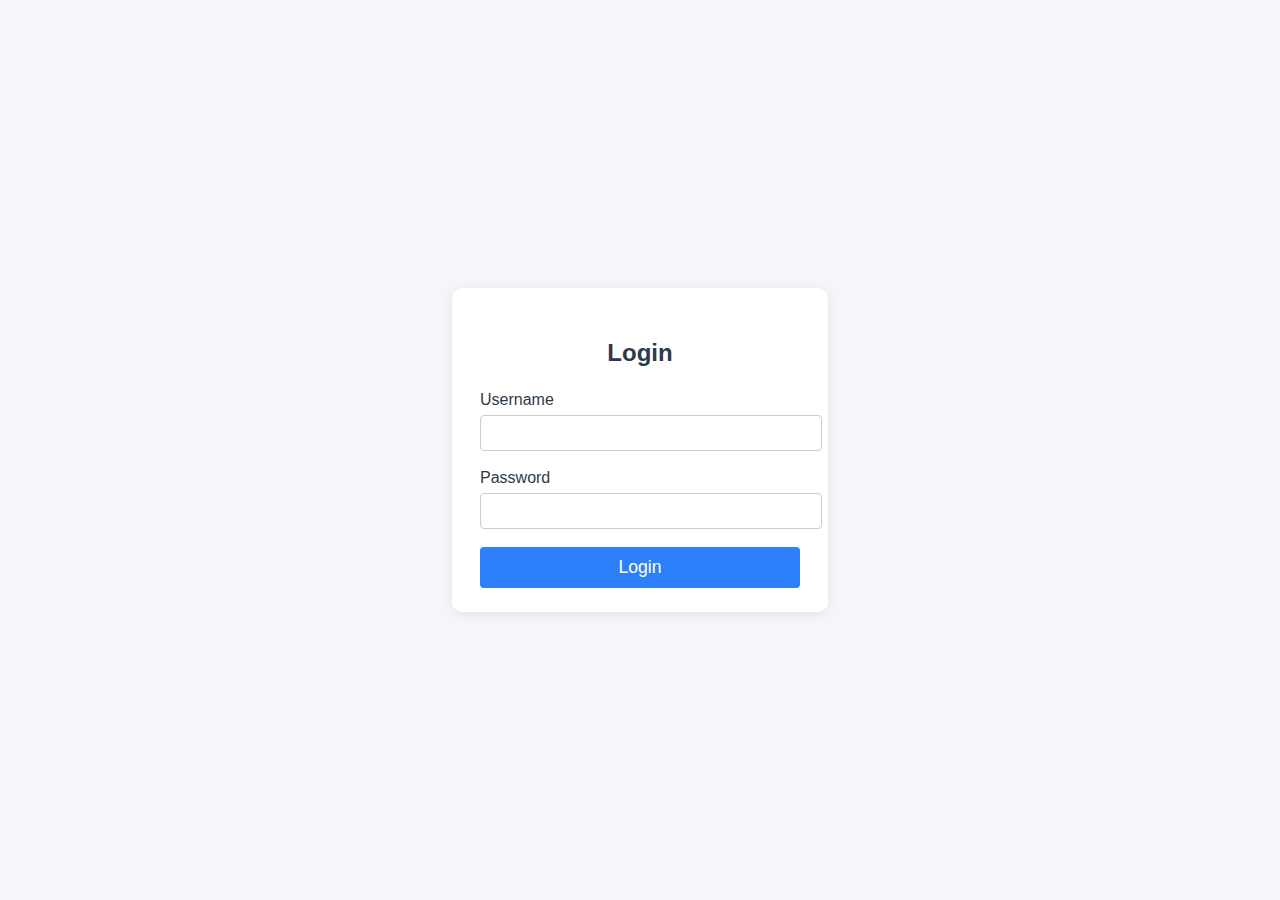
<file: templates/login.html>
<!DOCTYPE html>
<html lang="en">
<head>
    <meta charset="UTF-8">
    <meta name="viewport" content="width=device-width, initial-scale=1.0">
    <title>Login</title>
    <style>
        body {
            background: #f4f6fb;
            font-family: 'Segoe UI', Arial, sans-serif;
            display: flex;
            justify-content: center;
            align-items: center;
            height: 100vh;
            margin: 0;
        }
        .login-container {
            background: #fff;
            padding: 32px 28px 24px 28px;
            border-radius: 10px;
            box-shadow: 0 2px 12px rgba(0,0,0,0.08);
            min-width: 320px;
        }
        h2 {
            text-align: center;
            color: #2d3a4b;
            margin-bottom: 24px;
        }
        label {
            display: block;
            margin-bottom: 6px;
            color: #2d3a4b;
        }
        input[type="text"], input[type="password"] {
            width: 100%;
            padding: 8px 10px;
            margin-bottom: 18px;
            border: 1px solid #ccc;
            border-radius: 4px;
            font-size: 1em;
        }
        button {
            width: 100%;
            background: #2d7ff9;
            color: #fff;
            border: none;
            border-radius: 4px;
            padding: 10px 0;
            font-size: 1.1em;
            cursor: pointer;
            transition: background 0.2s;
        }
        button:hover {
            background: #1a5fc2;
        }
    </style>
</head>
<body>
    <div class="login-container">
        <h2>Login</h2>
        <form method="POST" action="/login">
            <label for="username">Username</label>
            <input type="text" id="username" name="username" required>
            <label for="password">Password</label>
            <input type="password" id="password" name="password" required>
            <button type="submit">Login</button>
        </form>
    </div>
</body>
</html>
</file>
